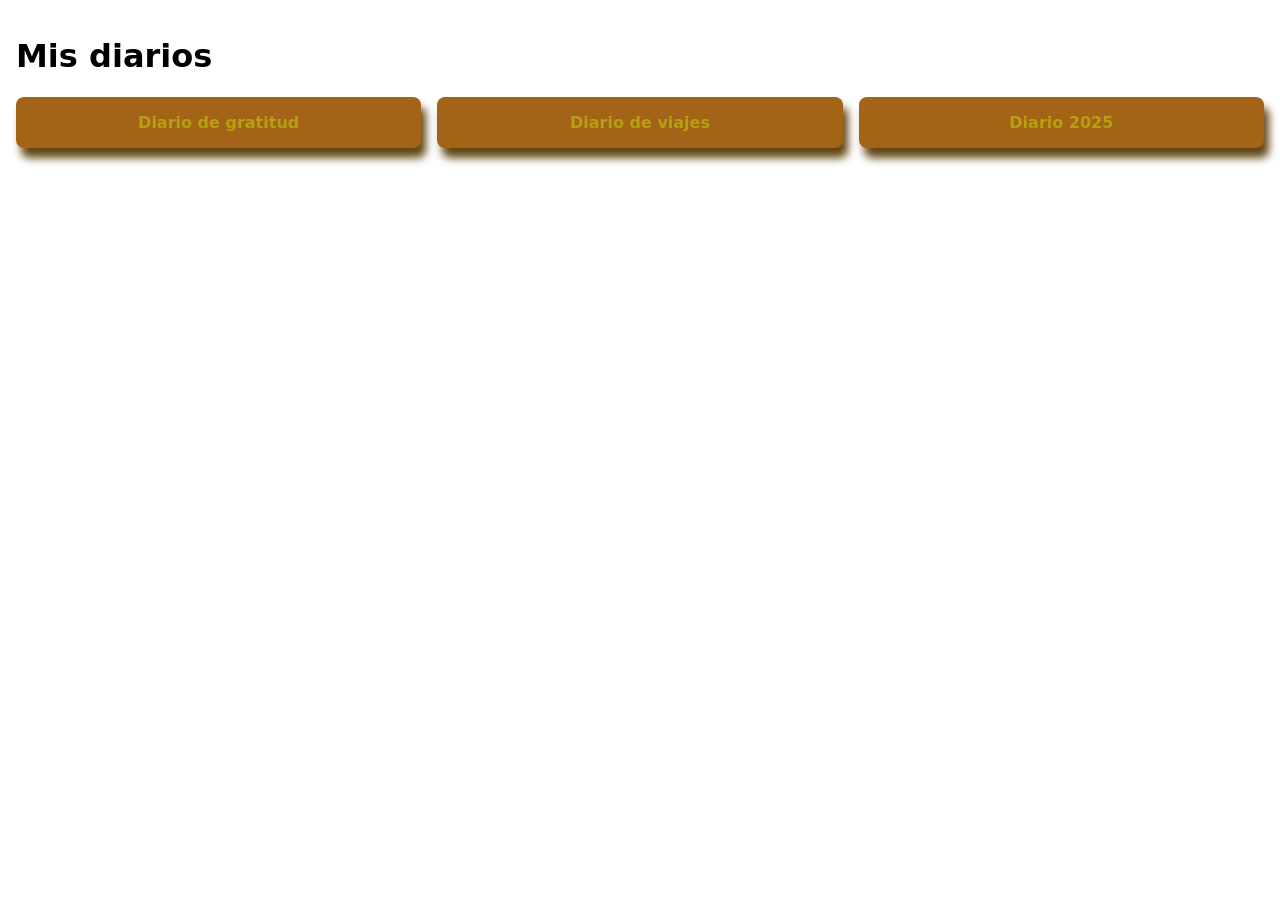
<file: 1-semana/4-mobile-first/index.html>
<!DOCTYPE html>
<html lang="es">
<head>
  <meta charset="UTF-8" />
  <meta name="viewport" content="width=device-width, initial-scale=1.0" />
  <title>Bookshelf</title>
  <link rel="stylesheet" href="styles.css" />
</head>
<body>

  <main class="bookshelf">
    <h1>Mis diarios</h1>
    <section class="books">
      <article class="book">Diario de gratitud</article>
      <article class="book">Diario de viajes</article>
      <article class="book">Diario 2025</article>
    </section>
  </main>

</body>
</html>
</file>
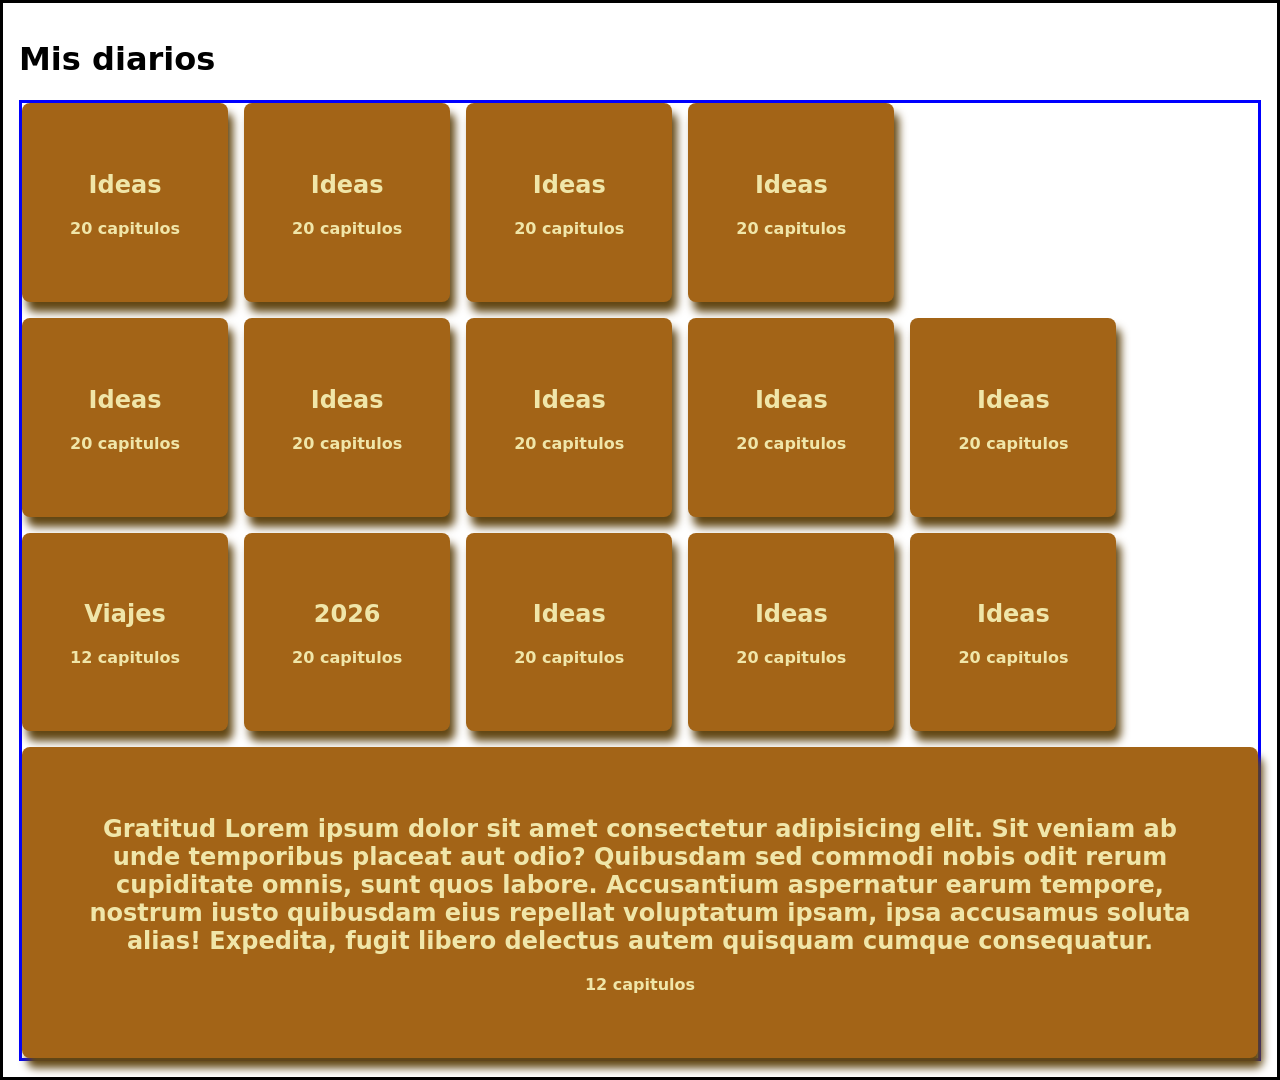
<file: 1-semana/5-flexbox/index.html>
<!-- EJERCICIO 2 — HTML mínimo viable -->

<!-- 📌 Restricciones:
Nada de divs sin sentido:
Hasta ahora no he estudiado leyes de estructura, pero hago 
un contenedor bookshelf para que contenga
los books (otro contenedor)
y book (cada libro)
Piensa en componentes futuros:
Creo que los componentes futuros serían: 
libro (reutilizable) y bookshelf (en donde están los libros)
👉 Escribe el HTML que represente:
un bookshelf
varios libros
❓ Luego responde:
¿Qué parte se podría repetir?
claramente los libros se pueden repetir 
su diseño y forma,
la información previa que se ve del libro (ejemplo: 12 capitulos)
¿Qué parte debería ser única?
cada título de libro, 
fecha, etc.
-->

<!DOCTYPE html>
<html lang="en">

<head>
    <meta charset="UTF-8">
    <meta name="viewport" content="width=device-width, initial-scale=1.0">
    <title>bookshelf</title>
    <link rel="stylesheet" href="styles.css">
</head>

<body>
    <div class="bookshelf">
        <h1>Mis diarios</h1>
        <div class="books">
            <div class="book">
                <h2>Gratitud Lorem ipsum dolor sit amet consectetur adipisicing elit. Sit veniam ab unde temporibus
                    placeat aut odio? Quibusdam sed commodi nobis odit rerum cupiditate omnis, sunt quos labore.
                    Accusantium aspernatur earum tempore, nostrum iusto quibusdam eius repellat voluptatum ipsam, ipsa
                    accusamus soluta alias! Expedita, fugit libero delectus autem quisquam cumque consequatur.</h2>
                <p>12 capitulos</p>
            </div>
            <div class="book">
                <h2>Viajes</h2>
                <p>12 capitulos</p>
            </div>
            <div class="book">
                <h2>2026</h2>
                <p>20 capitulos</p>
            </div>
            <div class="book">
                <h2>Ideas</h2>
                <p>20 capitulos</p>
            </div>
            <div class="book">
                <h2>Ideas</h2>
                <p>20 capitulos</p>
            </div>
            <div class="book">
                <h2>Ideas</h2>
                <p>20 capitulos</p>
            </div>
            <div class="book">
                <h2>Ideas</h2>
                <p>20 capitulos</p>
            </div>
            <div class="book">
                <h2>Ideas</h2>
                <p>20 capitulos</p>
            </div>
            <div class="book">
                <h2>Ideas</h2>
                <p>20 capitulos</p>
            </div>
            <div class="book">
                <h2>Ideas</h2>
                <p>20 capitulos</p>
            </div>
            <div class="book">
                <h2>Ideas</h2>
                <p>20 capitulos</p>
            </div>
            <div class="book">
                <h2>Ideas</h2>
                <p>20 capitulos</p>
            </div>
            <div class="book">
                <h2>Ideas</h2>
                <p>20 capitulos</p>
            </div>
            <div class="book">
                <h2>Ideas</h2>
                <p>20 capitulos</p>
            </div>
            <div class="book">
                <h2>Ideas</h2>
                <p>20 capitulos</p>
            </div>
            
        </div>
    </div>
</body>

</html>
</file>
<file: 1-semana/4-mobile-first/styles.css>
/* 🧠 EJERCICIO 5 – UX consciente (pequeño pero clave)
Haz 1 mejora visual, por ejemplo:
hover en .book
sombra suave
cambio de cursor
animación simple */

* {
  box-sizing: border-box;
}

body {
  margin: 0;
  font-family: system-ui, sans-serif;
}

.bookshelf {
  padding: 1rem;
  cursor: help;
}

/* //1fr: "1 fracción" - ocupa todo el espacio disponible
  //Para móviles: 1 columna, los libros se apilan verticalmente */
.books {
  display: grid; /* Activa Grid Layout */
  grid-template-columns: 1fr;
  gap: 1rem; /* Espacio entre elementos grid */
}

.book {
  padding: 1rem;
  background-color: #a36417;
  border-radius: 8px;
  text-align: center;
  color: #b6a010;
  box-shadow: 5px 10px 8px #624714;
  cursor: pointer;
  font-weight: bold;
}
/* estilos al pasar el cursor */

.book:hover {
    background-color: #c78c1f;
    transform: scale(1.05); /*un poquito más grande*/
}

/* 
ajuste para pantallas grandes 
*/

/*"Cuando el ancho de la pantalla sea MÍNIMO 768px o más"
Aplica los estilos dentro de las llaves { ... }
768px es un punto de quiebre típico para tablets*/
/* //Cambia el layout de 1 columna a 3 columnas
//repeat(3, 1fr): crea 3 columnas, cada una de 1fr (igual tamaño) */
@media (min-width: 768px) {
    .books {
        grid-template-columns: repeat(3, 1fr);
    }
}

/* 🧠 EJERCICIO 4 – Pensamiento crítico (obligatorio)

¿Qué pasaría si empiezo diseñando desktop primero?
tendría que pensar constantemente en cómo "recortar" cada item para pantallas grandes
lo que haría el diseño más díficil de adaptar
¿Por qué min-width es preferido sobre max-width?
por qué empieza a afectar desde esa medida de pixeles 
(en nuestro caso desde la medida habitual para tablets)
max-width haría más largo el código dandole los tamaños a cada situación
¿Qué parte del diseño debería adaptarse primero al crecer la pantalla?
primero el diseño en tablets, luego desktops
¿Este layout se podría reutilizar en otro proyecto? ¿cuál?
en muchos, sirve para catalogos de productos de un e-commerce, 
fotos en apps de fotos
etc, que se adapten elementos en columnas sirve para muchas cosas
*/



/* 
🧠 COMENTARIO FINAL (hábito clave) 
/* 
Hoy entendí que mobile first significa: definir primero el diseño
para moviles y luego para pantallas grandes (tablets,deskstops)
Lo que más me costó fue: recordar cómo hacer ajustes en css de estilos
Mañana debo aprender: Flexbox + lógica visual
*/
</file>
<file: 1-semana/5-flexbox/styles.css>
/* 
EJERCICIO 4 — Implementación (Flexbox consciente)
Reglas:

Solo Flexbox
Si no sabes para qué sirve una propiedad → no la uses

Mientras escribes, respóndete:
¿Qué pasa si hay 20 libros?
tendría que poner pagination para que sea cómodo ver cada libro en cada página
y colocar filtros y barras de busqueda para que sea más fácil encontrar los libros
y también, si soy backend: colocar restricciones de la longitud del titulo

¿Qué pasa si el título es muy largo?
tengo que usar overflow con hiden para que sea cómodo 
y al abrir el libro se vería el título completo
*/

* {
  box-sizing: border-box;
}

body {
  margin: 0;
  font-family: system-ui, sans-serif;
}

.bookshelf {
  padding: 1rem;
  cursor: help;
  border: black solid;
}

 /* reemplazar GRID con flex para que aplique  */
.books {
  display: flex;
  flex-direction: column;
  gap: 1rem; /* Espacio entre elementos flex */
  flex-wrap: wrap-reverse;
  border: blue solid;
}

.book {
  padding: 1rem;
  background-color: #a36417;
  border-radius: 8px;
  text-align: center;
  color: #f0e6a9;
  box-shadow: 5px 10px 8px #624714;
  cursor: pointer;
  font-weight: bold;
  overflow-x: auto;
}
/* estilos al pasar el cursor */

.book:hover {
    background-color: #c78c1f;
    transform: scale(1.05); /*un poquito más grande*/
}

/* 
ajuste para pantallas grandes 
*/


@media (min-width: 768px) {
    .books {
    display: flex;
    flex-direction: row;
    }
    .book {
  padding: 3rem;
}
}


/* ❓ Pensamiento crítico(sobre adelanto de react):

¿Qué parte corresponde a tu HTML?
las partes en donde se usan etiquetas de html,
es decir, la estructura de los elementos.

¿Qué ventaja tiene haber pensado bien el layout antes?
que me ayuda a hacer más fácil adaptar los estilos
a los diferentes tipos de pantallas y 
hacer estilos más escalables 

¿Flexbox cambia en React?
No, no cambia. Los estilos pueden aplicar igual, según lo que veo.
Mi pregunta sería si usando tailwind y cómo.


Responde:

¿Este layout sirve para:
e-commerce?
dashboard?
galería?
Sip, para todas ellas, dado que flexbox ayuda a que el tamaño
del contenido se ajuste, sean fotos o productos.

¿Qué cambiarías sin tocar React?
lo que te dije de los estilos que no sé cómo arrelgar
*/

/*✏️comentario: en los ejercicios reemplacé grid por flexbox
pero cómo podría usar grid y flexbox, cuál es mejor para mi modelo
y en situaciones reales?*/
</file>
